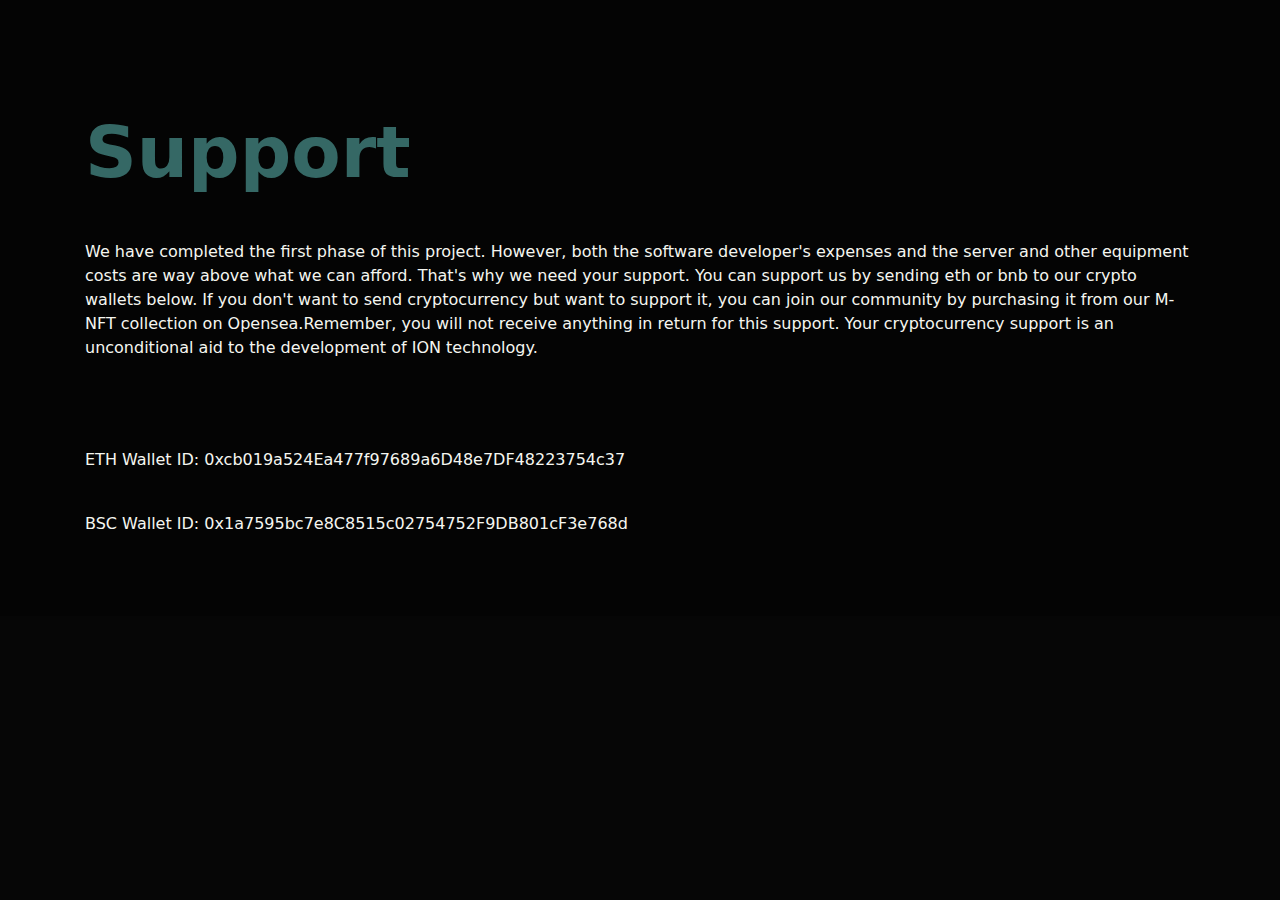
<file: index - Kopya - Kopya.html>
<!--
░░░░░░░░░░░░░░░░░░░░░░█████████░░░░░░░░░
░░███████░░░░░░░░░░███▒▒▒▒▒▒▒▒███░░░░░░░
░░█▒▒▒▒▒▒█░░░░░░░███▒▒▒▒▒▒▒▒▒▒▒▒▒███░░░░
░░░█▒▒▒▒▒▒█░░░░██▒▒▒▒▒▒▒▒▒▒▒▒▒▒▒▒▒▒▒██░░
░░░░█▒▒▒▒▒█░░░██▒▒▒▒▒██▒▒▒▒▒▒██▒▒▒▒▒███░
░░░░░█▒▒▒█░░░█▒▒▒▒▒▒████▒▒▒▒████▒▒▒▒▒▒██
░░░█████████████▒▒▒▒▒▒▒▒▒▒▒▒▒▒▒▒▒▒▒▒▒▒██
░░░█▒▒▒▒▒▒▒▒▒▒▒▒█▒▒▒▒▒▒▒▒▒█▒▒▒▒▒▒▒▒▒▒▒██
░██▒▒▒▒▒▒▒▒▒▒▒▒▒█▒▒▒██▒▒▒▒▒▒▒▒▒▒██▒▒▒▒██
██▒▒▒███████████▒▒▒▒▒██▒▒▒▒▒▒▒▒██▒▒▒▒▒██
█▒▒▒▒▒▒▒▒▒▒▒▒▒▒▒█▒▒▒▒▒▒████████▒▒▒▒▒▒▒██
██▒▒▒▒▒▒▒▒▒▒▒▒▒▒█▒▒▒▒▒▒▒▒▒▒▒▒▒▒▒▒▒▒▒▒██░
░█▒▒▒███████████▒▒▒▒▒▒▒▒▒▒▒▒▒▒▒▒▒▒▒██░░░
░██▒▒▒▒▒▒▒▒▒▒████▒▒▒▒▒▒▒▒▒▒▒▒▒▒▒▒▒█░░░░░
░░████████████░░░█████████████████░░░░░░ -->
<!DOCTYPE html>
<html lang="zh-TW">
<head>
    <!-- Google tag (gtag.js) -->
<script async src="https://www.googletagmanager.com/gtag/js?id=G-B5LJ2F6WSF"></script>
<script>
  window.dataLayer = window.dataLayer || [];
  function gtag(){dataLayer.push(arguments);}
  gtag('js', new Date());

  gtag('config', 'G-B5LJ2F6WSF');
</script>
    <meta charset="UTF-8">
    <meta name="viewport" content="width=device-width, initial-scale=1, shrink-to-fit=no">
    <title>Meme Creator Theory</title>
    <meta name="description" content="Free bootstrap template Atlas">
    <link rel="icon" href="img/favicon.png" sizes="32x32" type="image/png">
    <!-- custom.css -->
    <link rel="stylesheet" href="css/custom.css">
    <!-- bootstrap.min.css -->
    <link rel="stylesheet" href="css/bootstrap.min.css">
	<!-- font-awesome -->
    <link rel="stylesheet" href="font-awesome-4.7.0/css/font-awesome.min.css">
    
    <!-- AOS -->
    <link rel="stylesheet" href="css/aos.css">
</head>

<body>
    <!-- banner -->
    <div class="jumbotron jumbotron-fluid" id="banner" style="background-image: url(img/banner-bk.jpg);">
        <div class="container text-center text-md-left">
            <header>
                <div class="row justify-content-between">
                    <div class="col-2">
                     
                    </div>
                    <div class="col-6 align-self-center text-right">
                    


                    </div>
                </div>
            </header>
            <h1 data-aos="fade" data-aos-easing="linear" data-aos-duration="1000" data-aos-once="true" class="display-3 text-white font-weight-bold my-5">
             Support 
              
            </h1>
            <p data-aos="fade" data-aos-easing="linear" data-aos-duration="1000" data-aos-once="true" class="lead text-white my-4">
                <p>We have completed the first phase of this project. However, both the software developer's expenses and the server and other equipment costs are way above what we can afford. That's why we need your support. You can support us by sending eth or bnb to our crypto wallets below. If you don't want to send cryptocurrency but want to support it, you can join our community by purchasing it from our M-NFT collection on Opensea.Remember, you will not receive anything in return for this support. Your cryptocurrency support is an unconditional aid to the development of ION technology.</p>
                <br>
                <br>
                <br>
                <p>ETH Wallet ID:   0xcb019a524Ea477f97689a6D48e7DF48223754c37</p>
                <br>
                <p>BSC Wallet ID:   0x1a7595bc7e8C8515c02754752F9DB801cF3e768d</p>
          
            </p>
           
        </div>
    </div>
    
     
    <!-- AOS -->
    <script src="js/aos.js"></script>
    <script>
      AOS.init({
      });
    </script>
</body>

</html>
</file>
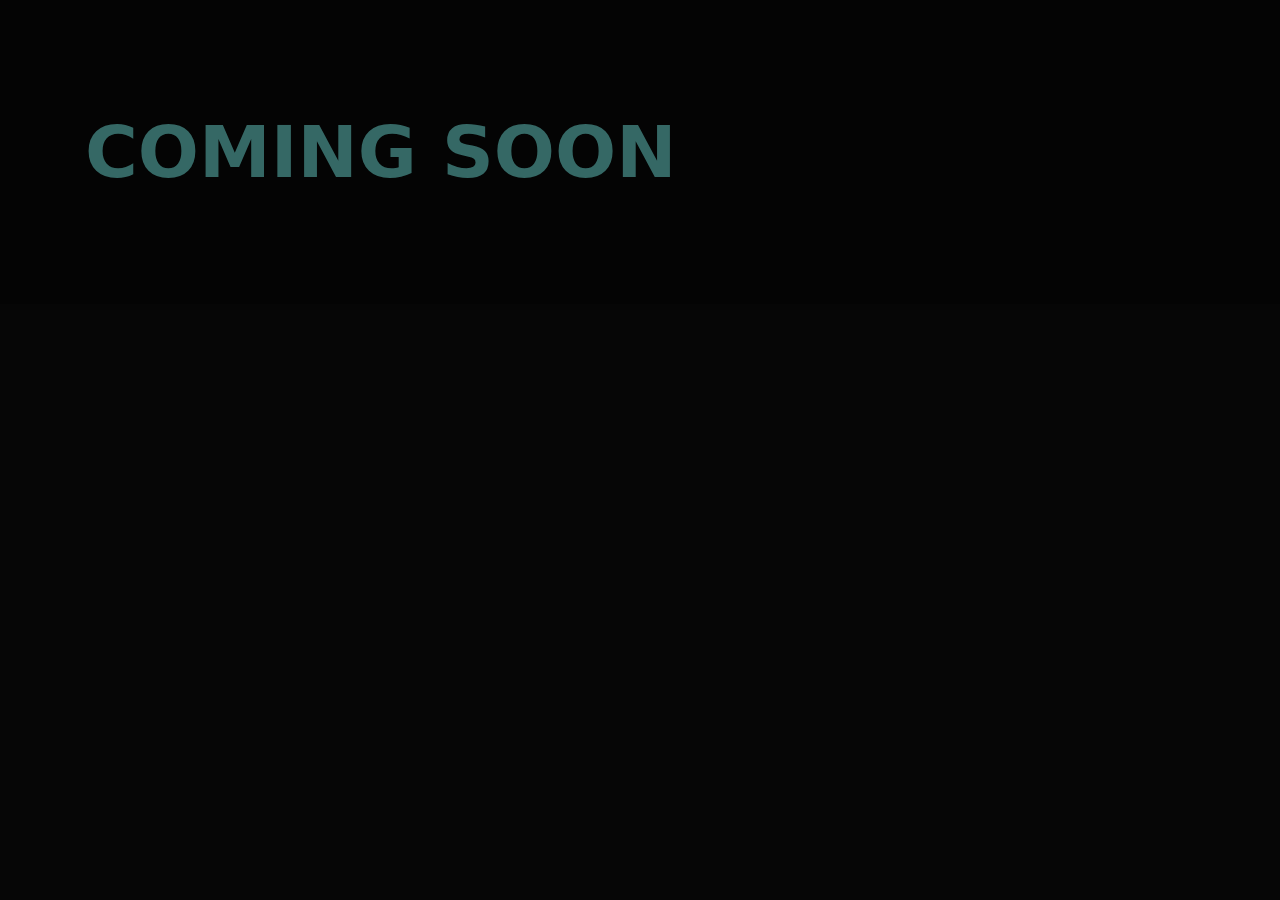
<file: index - Kopya.html>
<!--
░░░░░░░░░░░░░░░░░░░░░░█████████░░░░░░░░░
░░███████░░░░░░░░░░███▒▒▒▒▒▒▒▒███░░░░░░░
░░█▒▒▒▒▒▒█░░░░░░░███▒▒▒▒▒▒▒▒▒▒▒▒▒███░░░░
░░░█▒▒▒▒▒▒█░░░░██▒▒▒▒▒▒▒▒▒▒▒▒▒▒▒▒▒▒▒██░░
░░░░█▒▒▒▒▒█░░░██▒▒▒▒▒██▒▒▒▒▒▒██▒▒▒▒▒███░
░░░░░█▒▒▒█░░░█▒▒▒▒▒▒████▒▒▒▒████▒▒▒▒▒▒██
░░░█████████████▒▒▒▒▒▒▒▒▒▒▒▒▒▒▒▒▒▒▒▒▒▒██
░░░█▒▒▒▒▒▒▒▒▒▒▒▒█▒▒▒▒▒▒▒▒▒█▒▒▒▒▒▒▒▒▒▒▒██
░██▒▒▒▒▒▒▒▒▒▒▒▒▒█▒▒▒██▒▒▒▒▒▒▒▒▒▒██▒▒▒▒██
██▒▒▒███████████▒▒▒▒▒██▒▒▒▒▒▒▒▒██▒▒▒▒▒██
█▒▒▒▒▒▒▒▒▒▒▒▒▒▒▒█▒▒▒▒▒▒████████▒▒▒▒▒▒▒██
██▒▒▒▒▒▒▒▒▒▒▒▒▒▒█▒▒▒▒▒▒▒▒▒▒▒▒▒▒▒▒▒▒▒▒██░
░█▒▒▒███████████▒▒▒▒▒▒▒▒▒▒▒▒▒▒▒▒▒▒▒██░░░
░██▒▒▒▒▒▒▒▒▒▒████▒▒▒▒▒▒▒▒▒▒▒▒▒▒▒▒▒█░░░░░
░░████████████░░░█████████████████░░░░░░ -->
<!DOCTYPE html>
<html lang="zh-TW">
<head>
    <!-- Google tag (gtag.js) -->
<script async src="https://www.googletagmanager.com/gtag/js?id=G-B5LJ2F6WSF"></script>
<script>
  window.dataLayer = window.dataLayer || [];
  function gtag(){dataLayer.push(arguments);}
  gtag('js', new Date());

  gtag('config', 'G-B5LJ2F6WSF');
</script>
    <meta charset="UTF-8">
    <meta name="viewport" content="width=device-width, initial-scale=1, shrink-to-fit=no">
    <title>Meme Creator Theory</title>
    <meta name="description" content="Free bootstrap template Atlas">
    <link rel="icon" href="img/favicon.png" sizes="32x32" type="image/png">
    <!-- custom.css -->
    <link rel="stylesheet" href="css/custom.css">
    <!-- bootstrap.min.css -->
    <link rel="stylesheet" href="css/bootstrap.min.css">
	<!-- font-awesome -->
    <link rel="stylesheet" href="font-awesome-4.7.0/css/font-awesome.min.css">
    
    <!-- AOS -->
    <link rel="stylesheet" href="css/aos.css">
</head>

<body>
    <!-- banner -->
    <div class="jumbotron jumbotron-fluid" id="banner" style="background-image: url(img/banner-bk.jpg);">
        <div class="container text-center text-md-left">
            <header>
                <div class="row justify-content-between">
                    <div class="col-2">
                     
                    </div>
                    <div class="col-6 align-self-center text-right">
                    


                    </div>
                </div>
            </header>
            <h1 data-aos="fade" data-aos-easing="linear" data-aos-duration="1000" data-aos-once="true" class="display-3 text-white font-weight-bold my-5">
            	COMING SOON
                
              
            </h1>
            <p data-aos="fade" data-aos-easing="linear" data-aos-duration="1000" data-aos-once="true" class="lead text-white my-4">
              
          
            </p>
           
        </div>
    </div>
    
     
    <!-- AOS -->
    <script src="js/aos.js"></script>
    <script>
      AOS.init({
      });
    </script>
</body>

</html>
</file>
<file: css/custom.css>
/********** common setting **********/
h2 {
    font-size: 2.8rem !important;
    font-weight: 700;
}

img {
    display: block;
    max-width: 100%;
}
 
a,
button {
    cursor: pointer;
}

.jumbotron {
    margin-bottom: 0 !important;
}

.atlas-cta {
    border-radius: 1px !important;
    padding: 9px 17px !important;
    font-weight: 700;
    transition: .3s ease-in-out !important;
}

.atlas-cta:hover {
    text-decoration: none;
    transform: translateY(-5px);
}

.atlas-cta-wide {
    width: 100%;
}

.cta-green {
    background: #00FFAD;
    color: #192440;
}

.cta-green:hover {
    color: #ffffff;
    background: #00e69c;
}

.cta-blue {
    background: #fefff4;
    color: #000000;
}
.textbox {
    margin-bottom: 20px;
    width: 100%;
    max-width: 300px;
    height: 100px;
    resize: vertical;
    border-radius: 10px; /* Kenarları yumuşatma */
    background-color: rgb(31, 31, 31); /* Arkaplan rengi */
    color: white; /* Yazı rengi */
    padding: 5px;
     
  }
 
.cta-blue:hover {
    color: #ffffff;
    background: #121a2e;
}

.cta-ghost {
    border: 2px solid #192440 !important;
    color: #192440;
}

.cta-ghost:hover {
    color: #ffffff;
    background: #121a2e;
}

#banner {
    background-size: cover;
}

/********** banner **********/
#banner header {
    overflow: hidden;
}

#banner header img {
    max-width: 80px;
}

 

/********** feature (skew background) **********/
.feature img {
    width: 100%;
    max-width: 480px;
}

#feature-first {
    background: linear-gradient(168deg, #0e131d 55%, #0b101a 0);
}

#feature-last {
    background: #0e131d;
}

/********** price table **********/
#price-table {
    padding-top: 4rem !important;
    padding-bottom: 4rem !important;
}

#price-table__premium {
    background: #052516;
    color: #ffffff;
}

#price-table ul li {
    padding: 5px 0;
}

/********** contact **********/
#contact {
    background-size: cover;
}

#contact ul li {
    padding: 3px 0;
}

#contact form {
    color: #e1eae8;
}

#contact form input,
#contact form textarea {
    background: transparent;
    border: 1px solid #00FFAD;
    color: #ffffff;
}

/********** copyright **********/
#copyright {
    background: #192440;
    padding: 2rem 3rem;
}

#copyright #social-media a {
    width: 40px;
    height: 40px;
    border-radius: 99%;
    background: #ffffff;
    transition: .4s ease;
}

#copyright #social-media a i {
    color: #192440;
    font-size: 1.2rem;
    line-height: 40px;
}

#copyright #social-media a:hover {
    background: #00FFAD;
}

#copyright #social-media a:hover i {
    color: #ffffff;
}

/********** RWD **********/
@media (max-width: 575px) {
    #banner h1 {
        font-size: 3.6rem;
    }
}
</file>
